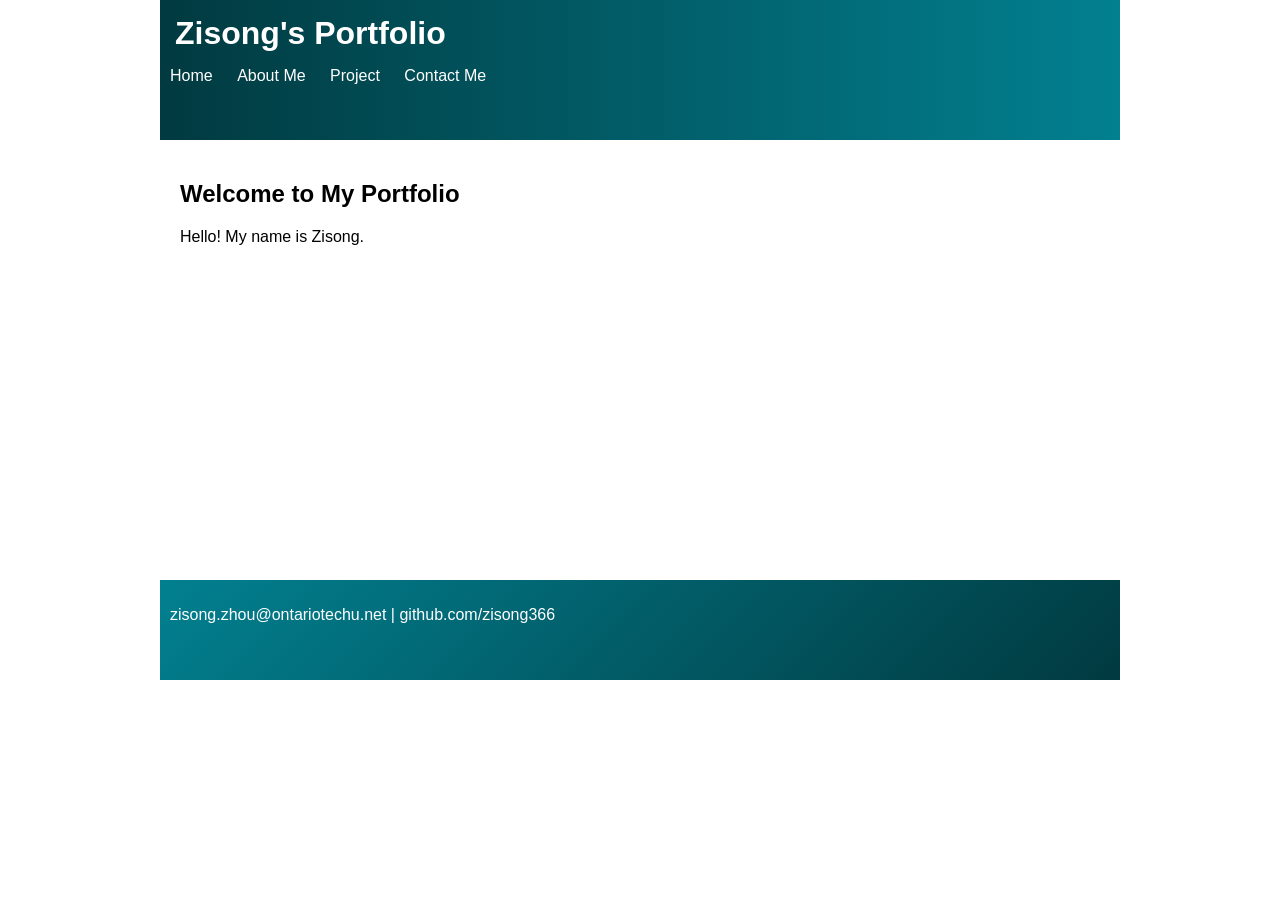
<file: index.html>
<!DOCTYPE html>
    <html lang="en"> 
        <head>
            <meta charset="UTF-8">

            <title>Zisong's Portfolio</title>

            <meta name="viewport" 
                  content="width=device-width">

            <link href="css/full.css"
                  rel="stylesheet"
                  type="text/css"
                  media="only screen and (min-width:960px)">
            
            <link href="css/tablet.css"
                  rel="stylesheet"
                  type="text/css"
                  media="only screen and (min-width:481px) and (max-width:960px)">

            <link href="css/phone.css"
                  rel="stylesheet"
                  type="text/css"
                  media="only screen and (max-width:480px)">

        </head>
        <body>
            <div id="wrapper">

                <div id="banner">
                    <header>
                        <h1>Zisong's Portfolio</h1>

                        <nav>
                            <a href="index.html">Home</a>
                            <a href="about.html">About Me</a>
                            <a href="project.html">Project</a>
                            <a href="contact.html">Contact Me</a>
                            
                        </nav>

                    </header>
                </div>
                <main>
                    <h2>Welcome to My Portfolio</h2>
                    <p>
                        Hello! My name is Zisong.
                    </p>
                </main>
            <footer>
                <p>
                    zisong.zhou@ontariotechu.net | github.com/zisong366
                </p>
            </footer>
        </div>
        </body>
    </html>
</file>
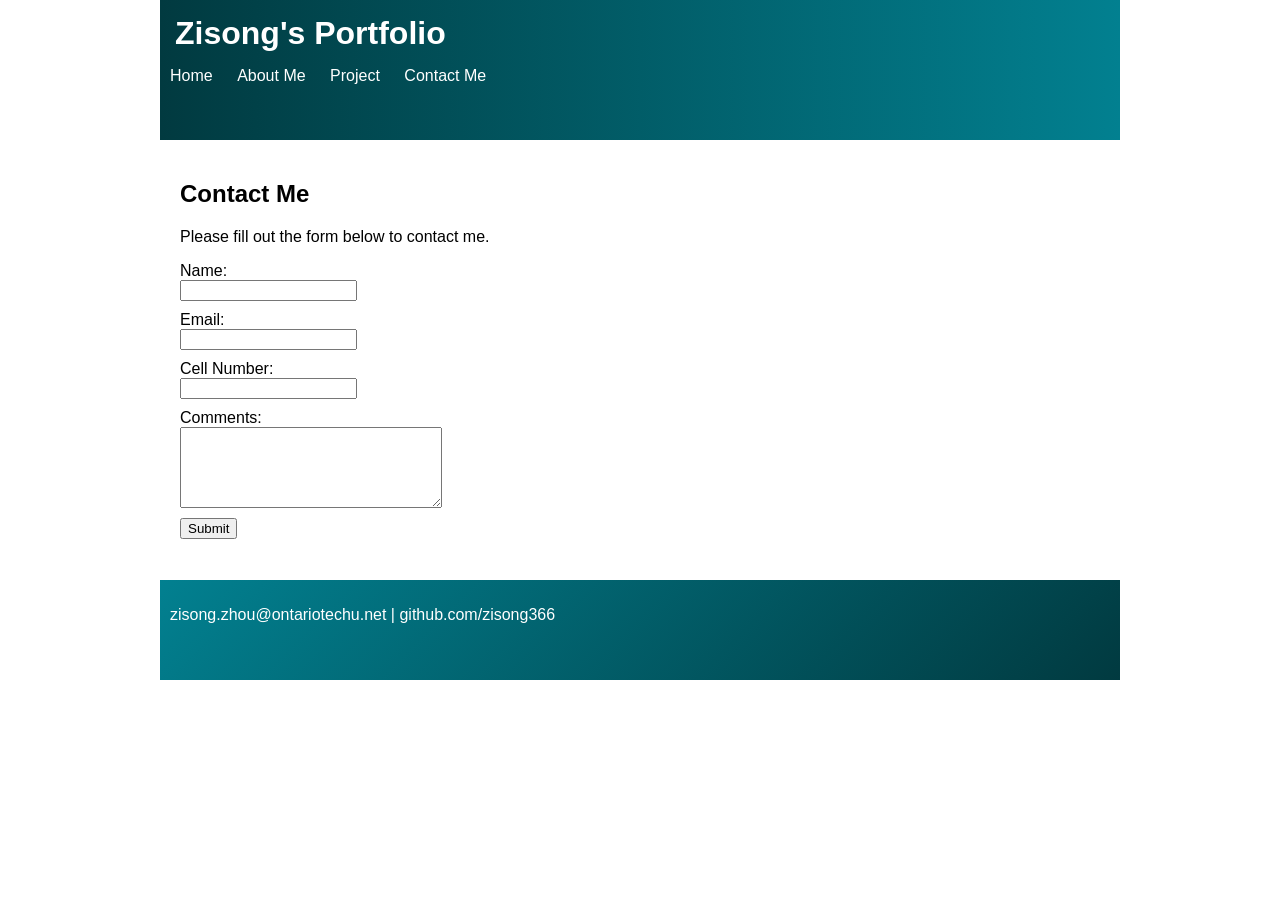
<file: contact.html>
<!DOCTYPE html>
    <html lang="en">
        <head>
            <meta charset="utf-8">
            <title>Contact Me / Zisong's Portfolio</title>
            <meta name="viewport"
                  content="width=device-width">

            <link href="css/full.css"
                  rel="stylesheet"
                  type="text/css"
                  media="only screen and (min-width:960px)">
                  
            <link href="css/tablet.css"
                  rel="stylesheet"
                  type="text/css"
                  media="only screen and (min-width:481px) and (max-width:960px)">

            <link href="css/phone.css"
                  rel="stylesheet"
                  type="text/css"
                  media="only screen and (max-width:480px)">

        </head>
        <body>
            <div id="wrapper">

                <div id="banner">
                    <header>
                        <h1>Zisong's Portfolio</h1>
                        <nav>
                            <a href="index.html">Home</a>
                            <a href="about.html">About Me</a>
                            <a href="project.html">Project</a>
                            <a href="contact.html">Contact Me</a>
                        </nav>
                    </header>
                </div>
                <main>
                    <section>
                        <h2>Contact Me</h2>
                        <p>Please fill out the form below to contact me.</p>

                        <form>
                            <label for="name">Name:</label>
                            <input type="text" id="name" name="name" required>
                            <label for="email">Email:</label>
                            <input type="email" id="email" name="email" required>
                            <label for="phone">Cell Number:</label>
                            <input type="tel" id="phone" name="phone">
                            <label for="comments">Comments:</label>
                            <textarea id="comments" 
                                      name="comments"
                                      rows="5"
                                      cols="30">
                            </textarea>
                            <input type="submit"
                                   value="Submit">
                        </form>
                    </section>
                </main>
                <footer>
                    <p>
                        zisong.zhou@ontariotechu.net | github.com/zisong366
                    </p>
                </footer>
            </div>
        </body>
    </html>
</file>
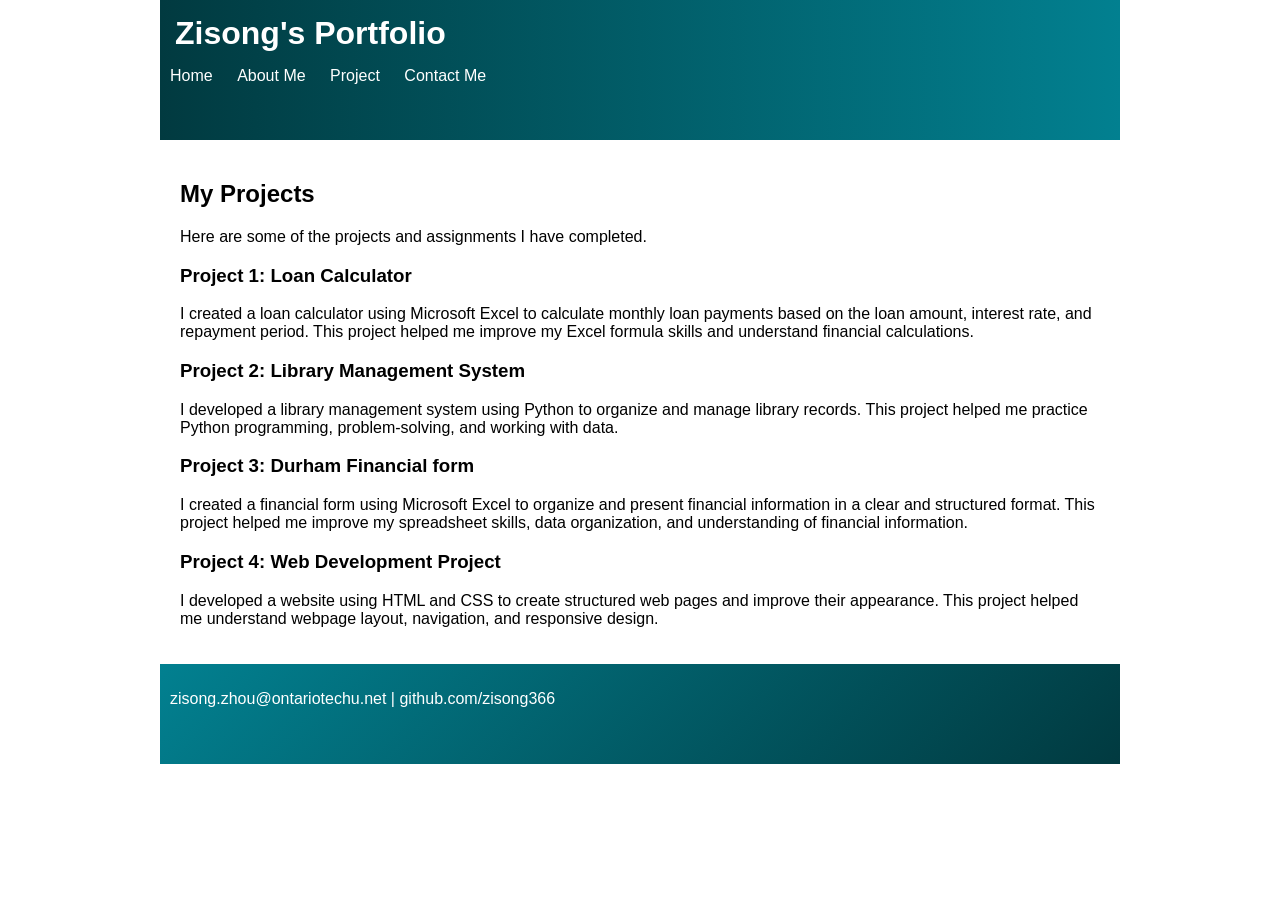
<file: project.html>
<!DOCTYPE html>
    <html lang="en"> 
        <head>
            <meta charset="UTF-8">

            <title>Zisong's Portfolio</title>

            <meta name="viewport" 
                  content="width=device-width">

            <link href="css/full.css"
                  rel="stylesheet"
                  type="text/css"
                  media="only screen and (min-width:960px)">
            
            <link href="css/tablet.css"
                  rel="stylesheet"
                  type="text/css"
                  media="only screen and (min-width:481px) and (max-width:960px)">

            <link href="css/phone.css"
                  rel="stylesheet"
                  type="text/css"
                  media="only screen and (max-width:480px)">

        </head>
        <body>
            <div id="wrapper">

                <div id="banner">
                    <header>
                        <h1>Zisong's Portfolio</h1>

                        <nav>
                            <a href="index.html">Home</a>
                            <a href="about.html">About Me</a>
                            <a href="project.html">Project</a>
                            <a href="contact.html">Contact Me</a>
                            
                        </nav>

                    </header>
                </div>
                <main>
                    <section>
                        <h2>My Projects</h2>
                        <p>Here are some of the projects and assignments I have completed.
                        </p>

                        <article>
                            <h3>Project 1: Loan Calculator</h3>
                            <p>
                                I created a loan calculator using Microsoft Excel to calculate monthly loan payments based on the loan amount, interest rate, and repayment period. This project helped me improve my Excel formula skills and understand financial calculations.
                            </p>
                        </article>
                        <article>
                            <h3>Project 2: Library Management System</h3>
                            <p>
                                I developed a library management system using Python to organize and manage library records. This project helped me practice Python programming, problem-solving, and working with data.
                            </p>
                        </article>
                        <article>
                            <h3>Project 3: Durham Financial form </h3>
                            <p>
                                I created a financial form using Microsoft Excel to organize and present financial information in a clear and structured format. This project helped me improve my spreadsheet skills, data organization, and understanding of financial information.
                            </p>
                        </article>
                        <article>
                            <h3>Project 4: Web Development Project</h3>
                            <p>
                                I developed a website using HTML and CSS to create structured web pages and improve their appearance. This project helped me understand webpage layout, navigation, and responsive design.
                        </article>
                    </section>
                </main>
                <footer>
                    <p>
                        zisong.zhou@ontariotechu.net | github.com/zisong366
                    </p>
                </footer>
            </div>
        </body>
    </html>
</file>
<file: css/full.css>
@charset "UTF-8";

body{
    font-family:Verdana, Geneva, Arial, sans-serif;
    margin: 0px;
    padding: 0px;
}

#wrapper {
    width: 960px;
    margin: 0px auto;
}

#banner {
    min-height: 140px;
    background: linear-gradient(to right, #013a40, #028090);
}


h1 {
    color: white;
    margin: 0px;
    padding: 15px;
}
nav a {
    color: white;
    text-decoration: none;
    margin :10px;
}

main {
    min-height: 400px;
    padding: 20px;
}

footer {
    min-height: 80px;
    color: white;
    padding: 10px;
    background: linear-gradient(135deg, #028090, #013a40);
}

img {
    width: 50%;
    height: auto;
}

form label{
    display: block;
    margin-top: 10px;
} 

form input{
    display: block;
    margin-bottom: 10px;
}

textarea {
    display: block;
    margin-bottom: 10px;
}
</file>
<file: css/tablet.css>
@charset "UTF-8";

body {
    font-family: verdana,Geneva, Arial, sans-serif;
    margin: 0px;
    padding: 0px;
}
#wrapper {
    width: 90%;
    margin: 0px auto;
}
#banner {
    min-height: 120px;
    background: linear-gradient(to right, #013a40, #028090);
}


h1 {
    color: white;
    margin: 0px;
    padding: 15px;
}

nav a {
    color: white;
    text-decoration: none;
    margin: 5px;
}

main {
    min-height: 400px;
    padding: 15px;
}

img {
    width: 60%;
    height: auto;
}

footer { 
    min-height: 80px;
    background: linear-gradient(135deg, #028090, #013a40);
    color: white;
    padding :10px;
}
</file>
<file: css/phone.css>
@charset "UTF-8";
body {
    font-family: Verdana, Geneva, Arial, sans-serif;
    margin: 0px;
    padding: 0px;
}

#wrapper {
    width: 100%;
}

#banner {
    min-height: 180px;
    background: linear-gradient(to right, #013a40, #028090);
}

h1 {
    color: white;
    margin: 0px;
    padding: 15px;
}

nav a { 
    color: white;
    text-decoration: none;
    display: block;
    margin: 10px;
}

main { 
    min-height: 400px;
    padding: 10px;
}

img { 
    width:90%;
    height: auto;
}

footer {
    min-height: 80px;
    background: linear-gradient(135deg, #028090, #013a40);
    color: white;
    padding: 10px;
}
</file>
